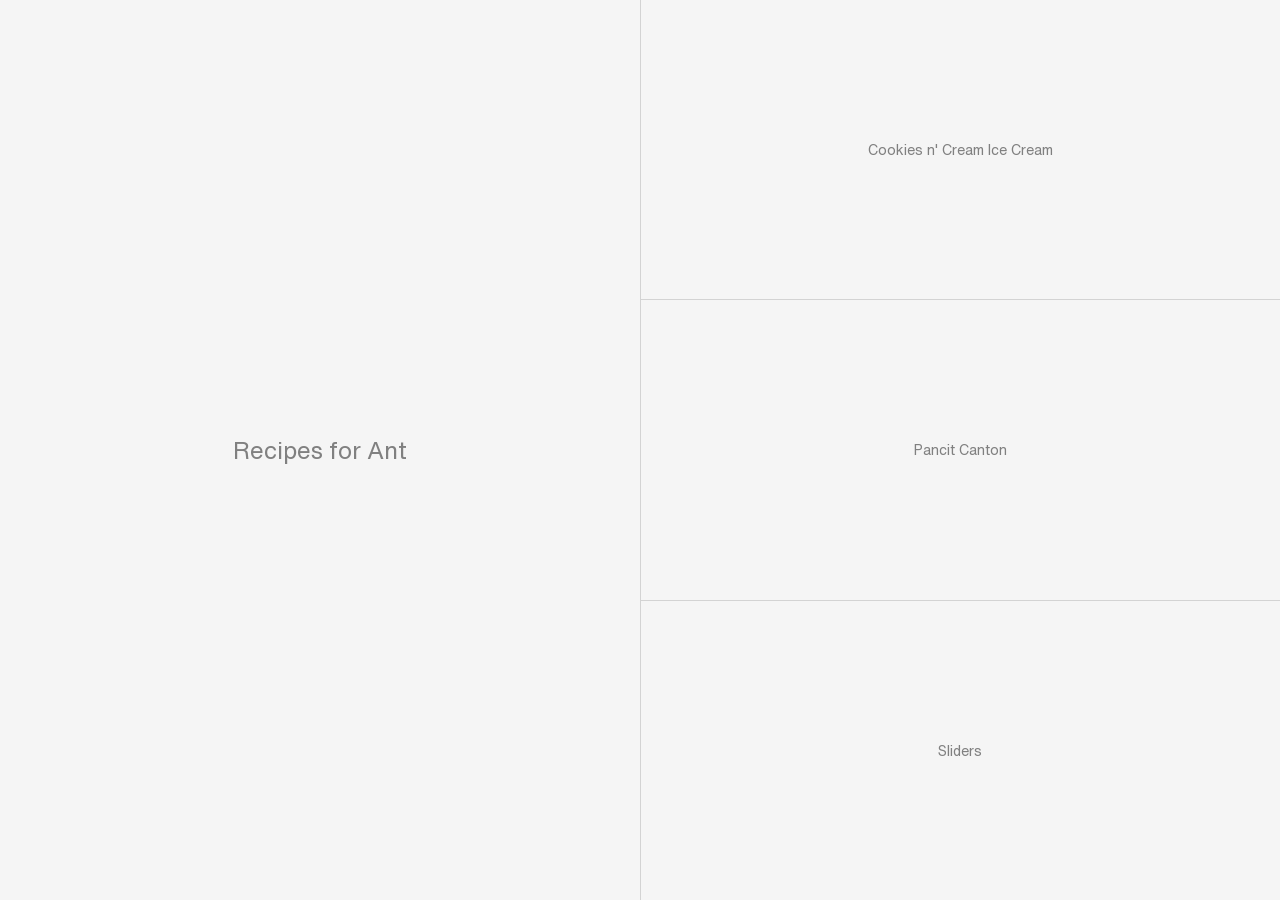
<file: index.html>
<!DOCTYPE html>
<html lang="en">
<head>
    <meta charset="UTF-8">
    <meta name="viewport" content="width=device-width, initial-scale=1.0">
    <title>Recipes for Ant</title>
    <link rel="icon" href="src/yum.png">
    <link rel="stylesheet" href="global.css">
    <link rel="stylesheet" href="home.css">
</head>
<body>
    <h1>Recipes for Ant</h1>
    <a href="cookies-n-cream/">Cookies n' Cream Ice Cream</a>
    <a href="pancit-canton/">Pancit Canton</a>
    <a href="sliders/">Sliders</a>
</body>
</html>
</file>
<file: global.css>
@font-face {
    font-family: 'Helvetica Now';
    src: url(src/helvetica-now-text-regular.woff2);
}

::selection {
    background-color: lightgray;
    color: black
}

body {
    margin: 0;
    display: grid;
    background-color: lightgray;
    color: gray;
    gap: 1px;
    line-height: 1.5;
    font-family: 'Helvetica Now';
    font-weight: normal;
    font-size: .9rem;
}

h1, h2, p, ol, ul {
    margin: 0;
    font-weight: inherit;
}

h1 {
    font-size: 1.5rem;
}
h2 {
    font-size: 1.2rem;
}

a {
    display: flex;
    text-decoration: none;
    justify-content: center;
    align-items: center;
    text-align: center;
    color: gray;
    background-color: whitesmoke;
    padding: 1rem;
}
a:hover {
    color: white;
    background-color: lightgray;
}

img {
    max-height: 300px;
    height: 100%;
    width: 100%;
    object-fit: cover;
}
</file>
<file: home.css>
body {
    height: 100vh;
    grid-template-columns: 1fr 1fr;
    grid-template-rows: 1fr 1fr 1fr;
}

h1 {
    grid-row: 1/4;
    display: flex;
    justify-content: center;
    align-items: center;
    text-align: center;
    background-color: whitesmoke;
}

@media (max-width: 600px) {
    body {
        grid-template-columns: none;
        grid-template-rows: repeat(6, 1fr);
    }
}
</file>
<file: home/local.css>
body {
    height: 100vh;
    grid-template-columns: 1fr 1fr;
    grid-template-rows: 1fr 1fr 1fr;
}

h1 {
    grid-row: 1/4;
    display: flex;
    justify-content: center;
    align-items: center;
    text-align: center;
    background-color: whitesmoke;
}

@media (max-width: 600px) {
    body {
        grid-template-columns: none;
        grid-template-rows: repeat(6, 1fr);
    }
}
</file>
